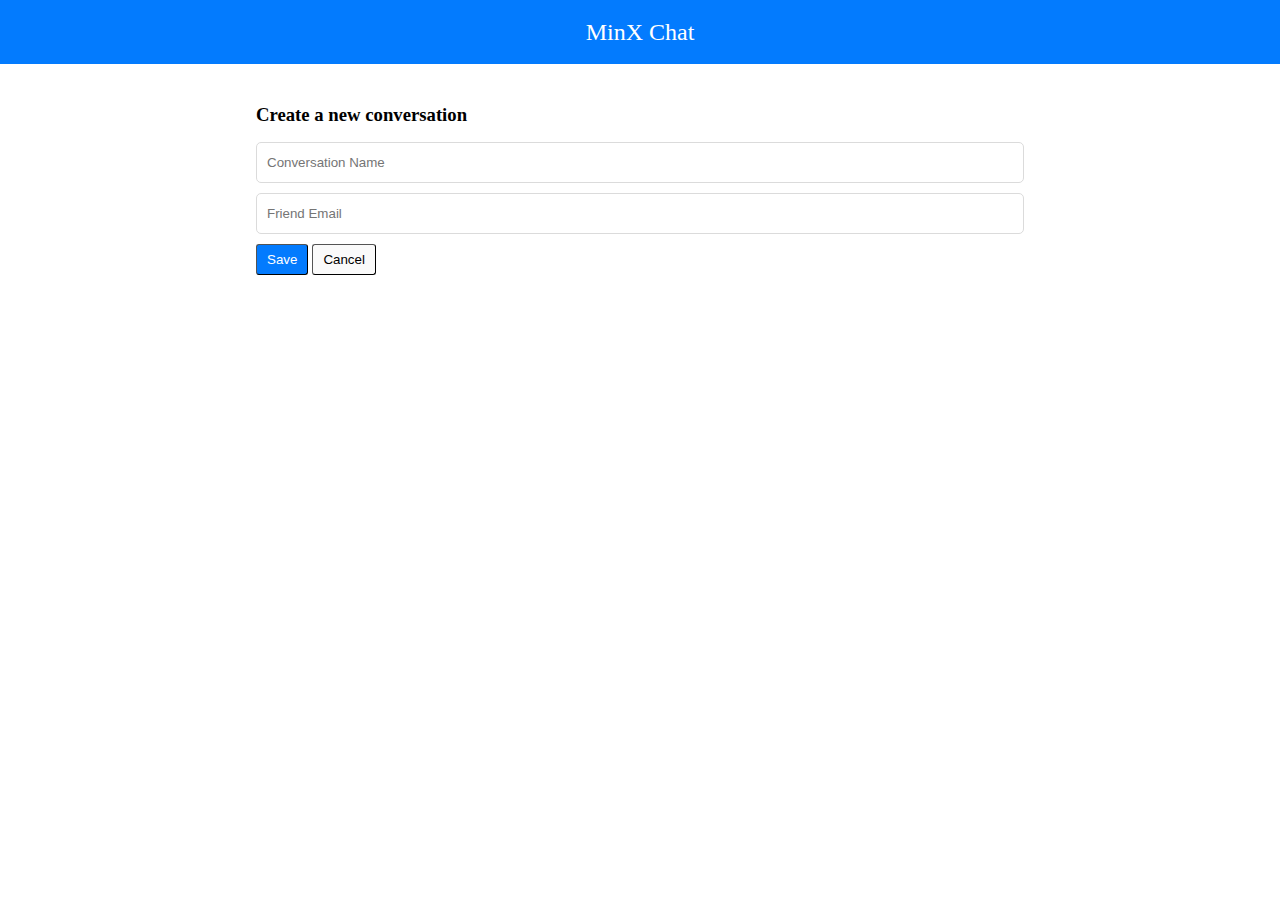
<file: temp.html>
<!DOCTYPE html>
<html lang="en">
<head>
    <meta charset="UTF-8">
    <meta name="viewport" content="width=device-width, initial-scale=1.0">
    <title>Document</title>
    <link rel="stylesheet" href="./css/style.css">
    <link rel="stylesheet" href="./css/chat.css">
</head>
<body>
    <div class="create-conversation-container">
        <div class="header">MinX Chat</div>
        <form id="create-conversation-form" style="padding: 40px 20%">
            <h3 class="mb-1">Create a new conversation</h3>
            <div class="input-wrapper">
                <input type="text" name="title" placeholder="Conversation Name" />
                <div id="conversation-title-error" class="err"></div>
            </div>
            <div class="input-wrapper">
                <input type="text" name="title" placeholder="Friend Email" />
                <div id="conversation-title-error" class="err"></div>
            </div>
            <div class="action">
                <button type="submit" class="btn">Save</button>
                <button type="button" class="btn btn-light">Cancel</button>
            </div>
        </form>
    </div>
</body>
</html>
</file>
<file: css/style.css>
*{
    margin: 0;
    padding: 0;
    box-sizing: border-box;
}

.input-wrapper{
    margin-bottom: 10px;
}

.input-wrapper input{
    padding: 12px 10px;
    border: 1px solid #dbdbdb;
    border-radius: 5px;
    width: 100%;
}

.btn{
    padding: 7px 10px;
    color: #fff;
    background: #037BFE;
    border-radius: 3px;
    border-width: 1px;
}

.cursor-pointer{
    cursor: pointer;
}

.cursor-pointer:hover{
    cursor: pointer;
    color: aqua;
}

.err{
    color: red;
}

.header{
    color: #fff;
    background: #037BFE;
    height: 64px;
    /* text-align: center;
    line-height: 64px; */
    display: flex;
    justify-content: center;
    align-items: center;
    font-size: 24px;
}

.mb-1{
    margin-bottom: 1rem;
}

.btn-light{
    background-color: #fafafa;
    color: black;
}
</file>
<file: css/chat.css>
.chat-container{
    height: 100vh;
}

.chat-container .conversation-title{
    color: #000;
    background: #fff;
    height: 64px;
    text-align: center;
    line-height: 64px;
    /* display: flex;
    justify-content: center;
    align-items: center; */
    font-size: 24px;
    border-bottom: 1px solid #dbdbdb;
}

.chat-container .conversation-detail{
    display: flex;
    flex-direction: column;
    height: 100%;
}

.chat-container .list-message{
    flex-grow: 1;
    padding: 10px;
    overflow-y: auto;
}

#send-message-form{
    padding: 22px 15px;
    position: relative;
    border-top: 1px solid #dbdbdb;
}

#send-message-form input{
    border: none;
    width: 100%;
    outline: 0px;
}

#send-message-form button{
    position: absolute;
    bottom: 10px;
    right: 10px;
}

.chat-container .main{
    display: flex;
    height: calc(100vh - 64px);
}

.chat-container .conversation-detail{
    height: 100%;
    width: 85%;
}

.list-message .message .message-content{
    background: #dbdbdb;
    padding: 10px;
    border-radius: 8px;
    max-width: 45%;
    width: max-content;
}

.list-message .message.message-mine{
    display: flex;
    justify-content: flex-end;
    margin-bottom: 10px;
}

.list-message .message.message-mine .message-content{
    color: #fff;
    background-color: #837BFE;
    word-break: break-all;
}

.list-messages{
    padding: 10px;
}

.chat-container .aside-left{
    width: 15%;
    height: 100%;
    border-right: 1px solid #dbdbdb;
}

.chat-container .aside-left .create-conversation{
    height: 64px;
    line-height: 64px;
    text-align: center;
    border-bottom: 1px solid #dbdbdb;
}

.chat-container .aside-left .conversation{
    padding: 10px;
    cursor: pointer;
}

.chat-container .conversation.current{
    background-color: #dbdbdb;
}
</file>
